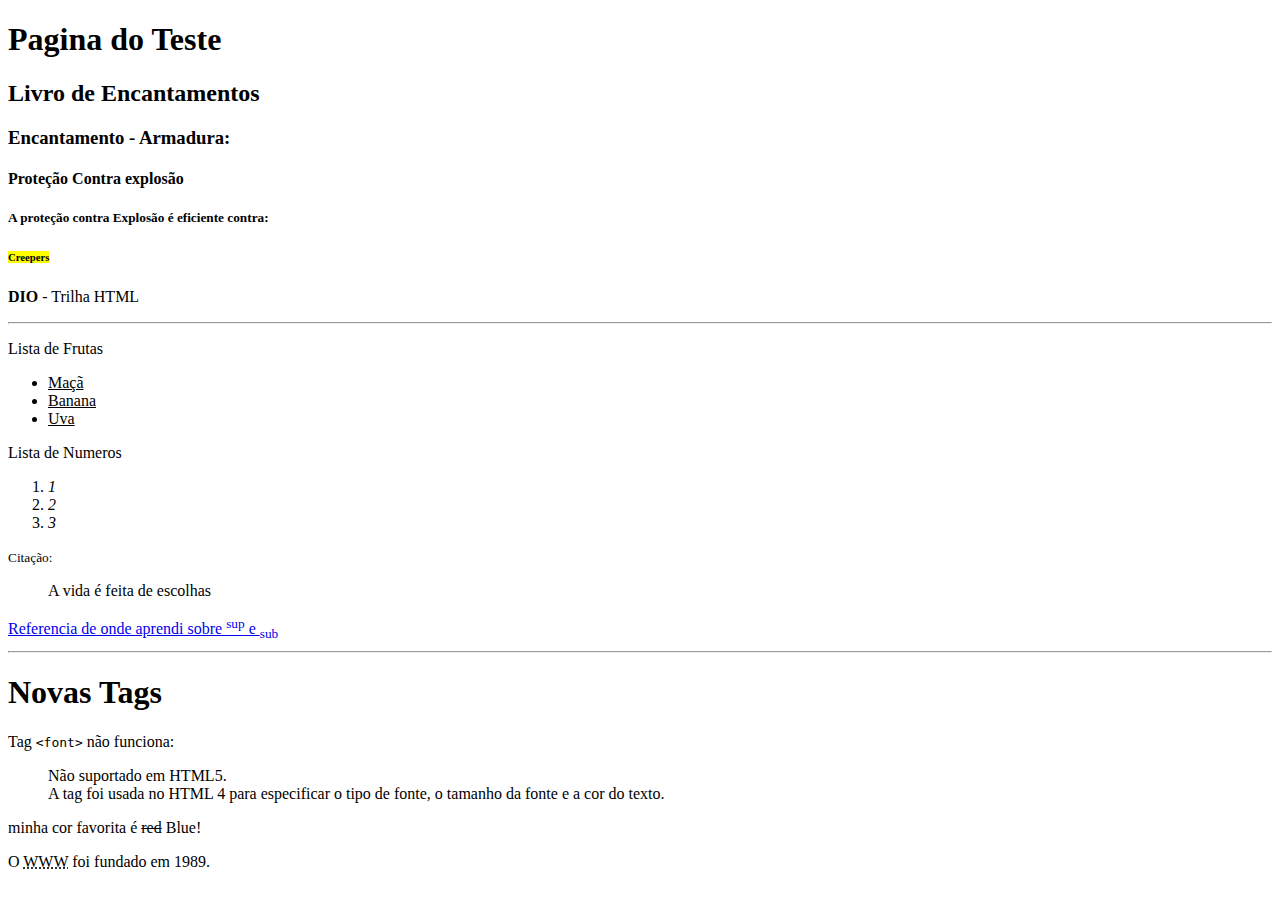
<file: HTML/index.html>
<!DOCTYPE html>
<html lang="en">
<head>
    <meta charset="UTF-8">
    <meta name="viewport" content="width=device-width, initial-scale=1.0">
    <title>Document</title>
</head>
<body>
    <h1>Pagina do Teste</h1>
    <h2>Livro de Encantamentos</h2>
    <h3>Encantamento - Armadura:</h3>
    <h4>Proteção Contra explosão</h4>
    <h5>A proteção contra Explosão é eficiente contra:</h5>
    <h6><mark>Creepers</mark></h6>

    <p><strong>DIO</strong> - Trilha HTML </p>

    <hr>

    <p>Lista de Frutas</p>
    <ul>
        <li><u>Maçã</u></li>
        <li><u>Banana</u></li>
        <li><u>Uva</u></li>
    </ul>

    <p>Lista de Numeros</p>
    <ol>
        <li><i>1</i></li>
        <li><i>2</i></li>
        <li><i>3</i></li>
    </ol>

    <small>Citação:</small>
    <blockquote>
        A vida é feita de escolhas
    </blockquote>

    <a href="https://www.w3schools.com/tags/tryit.asp?filename=tryhtml_sup">Referencia de onde aprendi sobre <sup>sup</sup> e <sub>sub</sub></a>

    <hr>

    <h1>Novas Tags</h1>

    <p>Tag <code>&lt;font&gt;</code> não funciona: 
    
        <blockquote cite="https://www.w3schools.com/tags/tag_font.asp">
            Não suportado em HTML5. <br>
            A <font>tag foi usada no HTML 4 para especificar o tipo de fonte, o tamanho da fonte e a cor do texto.
        </blockquote>

    </p>

    <p>minha cor favorita é <del>red</del> Blue!</p>

    <p>O <abbr title="World Wide Web">WWW</abbr> foi fundado em 1989. </p>
    
</body>
</html>
</file>
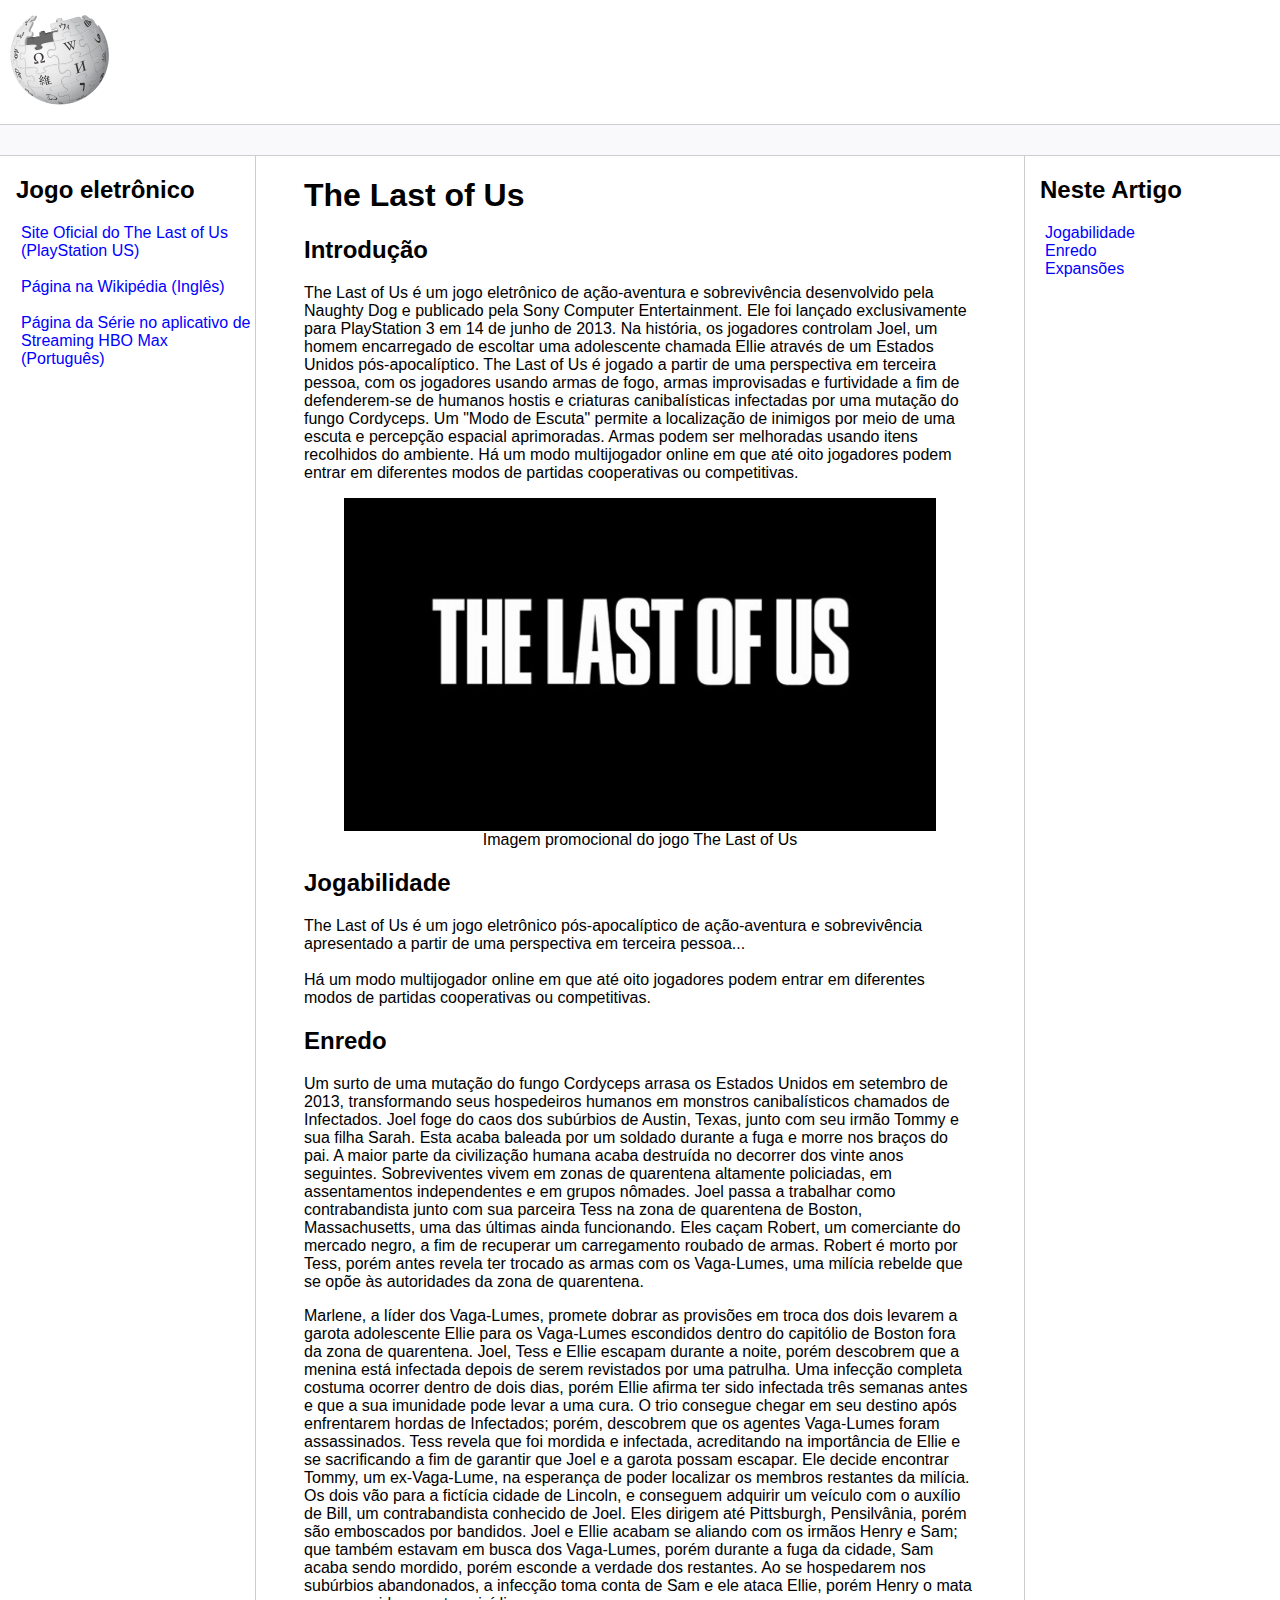
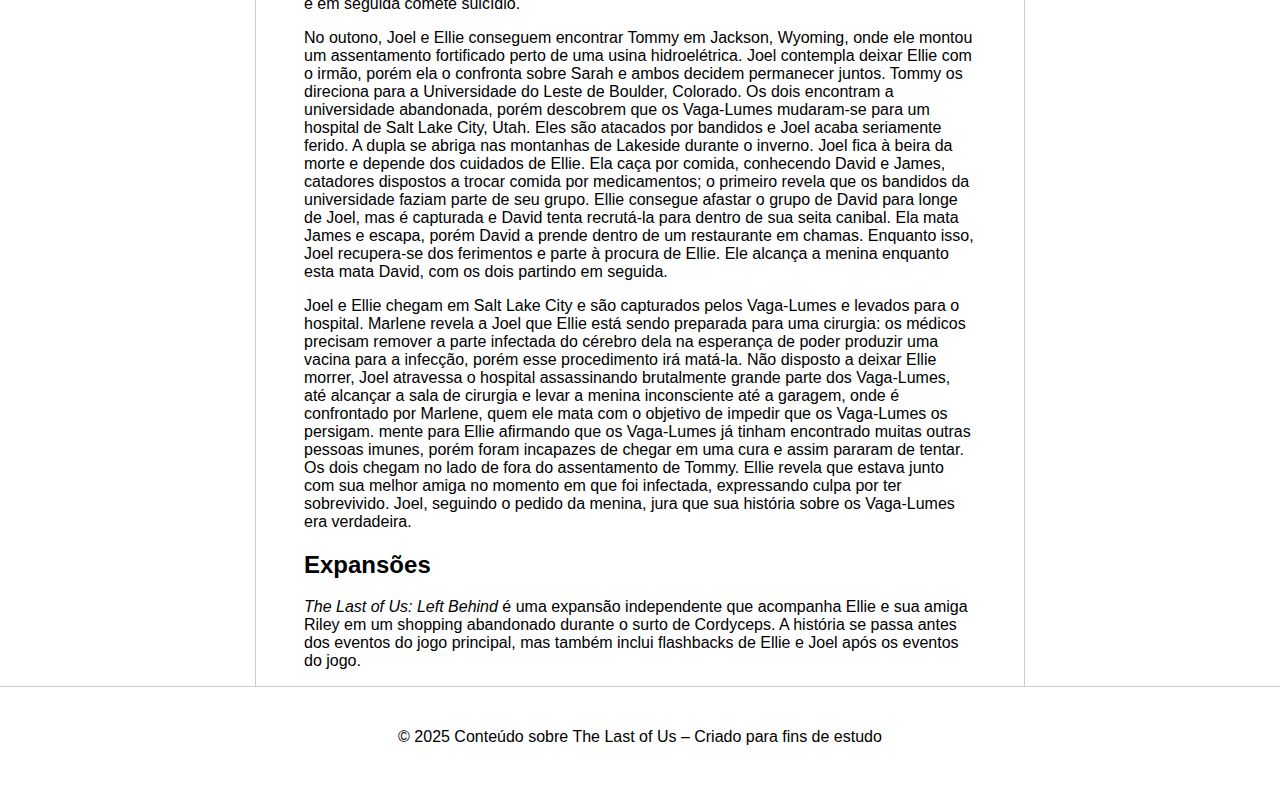
<file: HTML/wikipedia/index.html>
<!DOCTYPE html>
<html lang="pt-BR">
  <head>
    <meta charset="UTF-8" />
    <meta http-equiv="X-UA-Compatible" content="IE=edge" />
    <meta name="viewport" content="width=device-width, initial-scale=1.0" />
    <title>The Last of Us – Página Principal</title>
    <link rel="stylesheet" href="style.css" />
  </head>
  <body>
    <header role="banner">
      <div class="logo">
        <img src="wikipedia.png" alt="Logo Wikipédia" />
      </div>
      <div class="bar" aria-hidden="true"></div>
    </header>

    <div class="content">
      <aside class="sidebar" aria-label="Links relacionados">
        <h2>Jogo eletrônico</h2>
        <nav>
          <ul>
            <li>
              <a
                href="https://www.playstation.com/en-us/the-last-of-us/"
                target="_blank"
                rel="noopener noreferrer"
              >
                Site Oficial do The Last of Us (PlayStation US)
              </a>
            </li>
            <br />
            <li>
              <a
                href="https://en.wikipedia.org/wiki/The_Last_of_Us"
                target="_blank"
                rel="noopener noreferrer"
              >
                Página na Wikipédia (Inglês)
              </a>
            </li>
            <br />
            <li>
              <a
                href="https://www.hbomax.com/br/pt/shows/last-of-us/93ba22b1-833e-47ba-ae94-8ee7b9eefa9a?utm_source=universal_search"
                target="_blank"
                rel="noopener noreferrer"
              >
                Página da Série no aplicativo de Streaming HBO Max (Português)
              </a>
            </li>
          </ul>
        </nav>
      </aside>

      <main id="conteudo-principal" class="main">
        <h1>The Last of Us</h1>

        <section aria-labelledby="introducao">
          <h2 id="introducao">Introdução</h2>
          <p>
            The Last of Us é um jogo eletrônico de ação-aventura e sobrevivência
            desenvolvido pela Naughty Dog e publicado pela Sony Computer
            Entertainment. Ele foi lançado exclusivamente para PlayStation 3 em
            14 de junho de 2013. Na história, os jogadores controlam Joel, um
            homem encarregado de escoltar uma adolescente chamada Ellie através
            de um Estados Unidos pós-apocalíptico. The Last of Us é jogado a
            partir de uma perspectiva em terceira pessoa, com os jogadores
            usando armas de fogo, armas improvisadas e furtividade a fim de
            defenderem-se de humanos hostis e criaturas canibalísticas
            infectadas por uma mutação do fungo Cordyceps. Um "Modo de Escuta"
            permite a localização de inimigos por meio de uma escuta e percepção
            espacial aprimoradas. Armas podem ser melhoradas usando itens
            recolhidos do ambiente. Há um modo multijogador online em que até
            oito jogadores podem entrar em diferentes modos de partidas
            cooperativas ou competitivas.
          </p>

          <figure>
            <img
              src="lou_t.jpg"
              alt="Banner promocional do jogo The Last of Us mostrando os personagens Joel e Ellie"
              class="banner"
            />
            <figcaption>Imagem promocional do jogo The Last of Us</figcaption>
          </figure>
        </section>

        <section aria-labelledby="jogabilidade">
          <h2 id="jogabilidade">Jogabilidade</h2>
          <p>
            The Last of Us é um jogo eletrônico pós-apocalíptico de
            ação-aventura e sobrevivência apresentado a partir de uma
            perspectiva em terceira pessoa...
            <br />
            <br />
            Há um modo multijogador online em que até oito jogadores podem
            entrar em diferentes modos de partidas cooperativas ou competitivas.
          </p>
        </section>

        <section aria-labelledby="enredo">
          <h2 id="enredo">Enredo</h2>
          <p>
            Um surto de uma mutação do fungo Cordyceps arrasa os Estados Unidos
            em setembro de 2013, transformando seus hospedeiros humanos em
            monstros canibalísticos chamados de Infectados. Joel foge do caos
            dos subúrbios de Austin, Texas, junto com seu irmão Tommy e sua
            filha Sarah. Esta acaba baleada por um soldado durante a fuga e
            morre nos braços do pai. A maior parte da civilização humana acaba
            destruída no decorrer dos vinte anos seguintes. Sobreviventes vivem
            em zonas de quarentena altamente policiadas, em assentamentos
            independentes e em grupos nômades. Joel passa a trabalhar como
            contrabandista junto com sua parceira Tess na zona de quarentena de
            Boston, Massachusetts, uma das últimas ainda funcionando. Eles caçam
            Robert, um comerciante do mercado negro, a fim de recuperar um
            carregamento roubado de armas. Robert é morto por Tess, porém antes
            revela ter trocado as armas com os Vaga-Lumes, uma milícia rebelde
            que se opõe às autoridades da zona de quarentena.
          </p>
          <p>
            Marlene, a líder dos Vaga-Lumes, promete dobrar as provisões em
            troca dos dois levarem a garota adolescente Ellie para os Vaga-Lumes
            escondidos dentro do capitólio de Boston fora da zona de quarentena.
            Joel, Tess e Ellie escapam durante a noite, porém descobrem que a
            menina está infectada depois de serem revistados por uma patrulha.
            Uma infecção completa costuma ocorrer dentro de dois dias, porém
            Ellie afirma ter sido infectada três semanas antes e que a sua
            imunidade pode levar a uma cura. O trio consegue chegar em seu
            destino após enfrentarem hordas de Infectados; porém, descobrem que
            os agentes Vaga-Lumes foram assassinados. Tess revela que foi
            mordida e infectada, acreditando na importância de Ellie e se
            sacrificando a fim de garantir que Joel e a garota possam escapar.
            Ele decide encontrar Tommy, um ex-Vaga-Lume, na esperança de poder
            localizar os membros restantes da milícia. Os dois vão para a
            fictícia cidade de Lincoln, e conseguem adquirir um veículo com o
            auxílio de Bill, um contrabandista conhecido de Joel. Eles dirigem
            até Pittsburgh, Pensilvânia, porém são emboscados por bandidos. Joel
            e Ellie acabam se aliando com os irmãos Henry e Sam; que também
            estavam em busca dos Vaga-Lumes, porém durante a fuga da cidade, Sam
            acaba sendo mordido, porém esconde a verdade dos restantes. Ao se
            hospedarem nos subúrbios abandonados, a infecção toma conta de Sam e
            ele ataca Ellie, porém Henry o mata e em seguida comete suicídio.
          </p>
          <p>
            No outono, Joel e Ellie conseguem encontrar Tommy em Jackson,
            Wyoming, onde ele montou um assentamento fortificado perto de uma
            usina hidroelétrica. Joel contempla deixar Ellie com o irmão, porém
            ela o confronta sobre Sarah e ambos decidem permanecer juntos. Tommy
            os direciona para a Universidade do Leste de Boulder, Colorado. Os
            dois encontram a universidade abandonada, porém descobrem que os
            Vaga-Lumes mudaram-se para um hospital de Salt Lake City, Utah. Eles
            são atacados por bandidos e Joel acaba seriamente ferido. A dupla se
            abriga nas montanhas de Lakeside durante o inverno. Joel fica à
            beira da morte e depende dos cuidados de Ellie. Ela caça por comida,
            conhecendo David e James, catadores dispostos a trocar comida por
            medicamentos; o primeiro revela que os bandidos da universidade
            faziam parte de seu grupo. Ellie consegue afastar o grupo de David
            para longe de Joel, mas é capturada e David tenta recrutá-la para
            dentro de sua seita canibal. Ela mata James e escapa, porém David a
            prende dentro de um restaurante em chamas. Enquanto isso, Joel
            recupera-se dos ferimentos e parte à procura de Ellie. Ele alcança a
            menina enquanto esta mata David, com os dois partindo em seguida.
          </p>
          <p>
            Joel e Ellie chegam em Salt Lake City e são capturados pelos
            Vaga-Lumes e levados para o hospital. Marlene revela a Joel que
            Ellie está sendo preparada para uma cirurgia: os médicos precisam
            remover a parte infectada do cérebro dela na esperança de poder
            produzir uma vacina para a infecção, porém esse procedimento irá
            matá-la. Não disposto a deixar Ellie morrer, Joel atravessa o
            hospital assassinando brutalmente grande parte dos Vaga-Lumes, até
            alcançar a sala de cirurgia e levar a menina inconsciente até a
            garagem, onde é confrontado por Marlene, quem ele mata com o
            objetivo de impedir que os Vaga-Lumes os persigam. mente para Ellie
            afirmando que os Vaga-Lumes já tinham encontrado muitas outras
            pessoas imunes, porém foram incapazes de chegar em uma cura e assim
            pararam de tentar. Os dois chegam no lado de fora do assentamento de
            Tommy. Ellie revela que estava junto com sua melhor amiga no momento
            em que foi infectada, expressando culpa por ter sobrevivido. Joel,
            seguindo o pedido da menina, jura que sua história sobre os
            Vaga-Lumes era verdadeira.
          </p>
          <section aria-labelledby="expansoes">
            <h2 id="expansoes">Expansões</h2>
            <p>
              <em>The Last of Us: Left Behind</em> é uma expansão independente
              que acompanha Ellie e sua amiga Riley em um shopping abandonado
              durante o surto de Cordyceps. A história se passa antes dos
              eventos do jogo principal, mas também inclui flashbacks de Ellie e
              Joel após os eventos do jogo.
            </p>
          </section>
        </section>
      </main>

      <aside class="anchors" aria-label="Índice do artigo">
        <h2>Neste Artigo</h2>
        <nav>
          <ul>
            <li><a href="#jogabilidade">Jogabilidade</a></li>
            <li><a href="#enredo">Enredo</a></li>
            <li><a href="#expansoes">Expansões</a></li>
          </ul>
        </nav>
      </aside>
    </div>

    <footer class="footer" role="contentinfo">
      <p>
        &copy; 2025 Conteúdo sobre The Last of Us – Criado para fins de estudo
      </p>
    </footer>
  </body>
</html>
</file>
<file: HTML/wikipedia/style.css>
body, html {
    margin: 0;
    padding: 0;
    font-family: 'Segoe UI', Tahoma, Geneva, Verdana, sans-serif;
}

.logo{
    padding: 10px;
}

ul { list-style: none; padding-left: 5px; }
a { color:blue; text-decoration: none;}
.bar {
    background-color: #f9f9fb;
    padding:15px;
    border-top: solid 1px #cdcdcd;
    border-bottom: solid 1px #cdcdcd;
}

.banner {
    width: 100%;
    height: auto;
    display: block;
    margin: 0 auto;
}

.content {
    max-width: 1440px;
    margin: auto;
    grid-gap: 3rem;
    display: grid;
    gap: 3rem;
    grid-template-areas: "sidebar main anchors";
    grid-template-columns: minmax(0,15rem) minmax(0,2.5fr) minmax(0,15rem);
    padding-left: 1rem;
    padding-right: 1rem;
}
.footer {
    min-height: 100px;
    border-top: solid 1px #cdcdcd;
    display: flex;
    align-items: center;
    justify-content: center;
}
.anchors {
    border-left: solid 1px #cdcdcd;
    padding-left: 15px;
}
.sidebar {
    border-right: solid 1px #cdcdcd;
}
figure {
    text-align: center;
}
</file>
